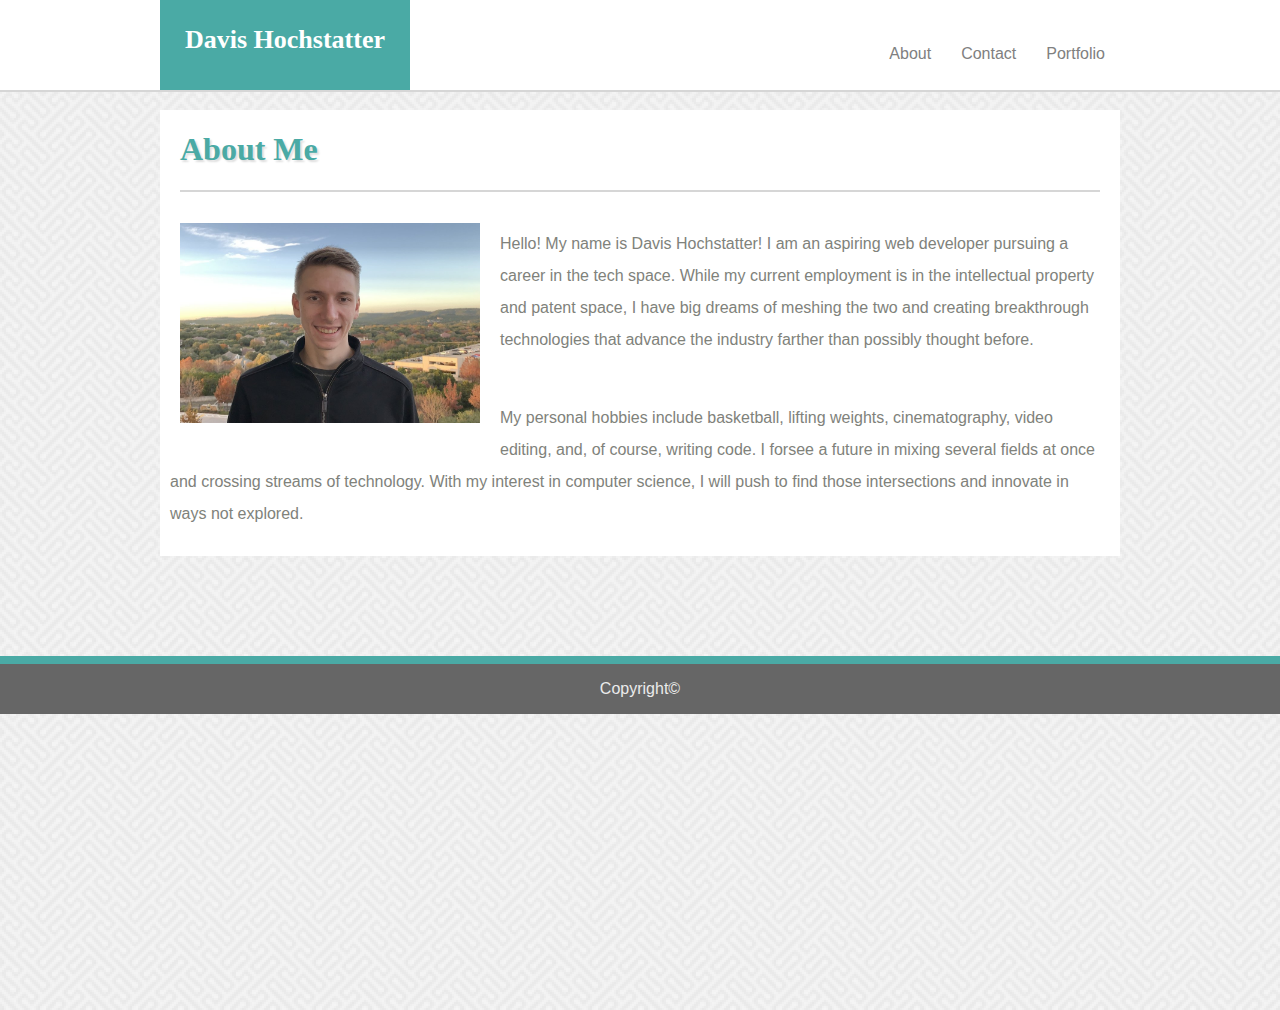
<file: index.html>
<!DOCTYPE html>
<html>
    <head>
        <title>Student Bio</title>
        <link rel="stylesheet" href="css/style.css">
    </head>
    <body body="site">
        <div class="navbar">
            <div class="navlist">
                <ul>
                    <li><a href="portfolio.html">Portfolio</a></li>
                    <li><a href="contact.html">Contact</a></li>
                    <li><a href="index.html">About</a></li>
                </ul>
                <div class="name-box">
                    <h1 class="nav-text">Davis Hochstatter</h1>
                </div>
            </div>
        </div>
        <div class="navbar2"></div>
        <div class="container">
            <h1 class="header-text">About Me</h1>
            <div class="line"></div>
            
            <div class="content-box">
                <img src="images/dhpro.jpg" class="img-main">
                <p>Hello! My name is Davis Hochstatter! I am an aspiring web developer pursuing a career
                in the tech space. While my current employment is in the intellectual property
                and patent space, I have big dreams of meshing the two and creating breakthrough 
                technologies that advance the industry farther than possibly thought before.
                </p>
                <p>My personal hobbies include basketball, lifting weights, cinematography, video editing,
                and, of course, writing code. I forsee a future in mixing several fields at once and crossing
                streams of technology. With my interest in computer science, I will push to find those 
                intersections and innovate in ways not explored. 
                </p>
            </div>
        </div>
        <footer class="footer">
                <p class="footer-text">Copyright©</p>
        </footer>
    </body>
</html>
</file>
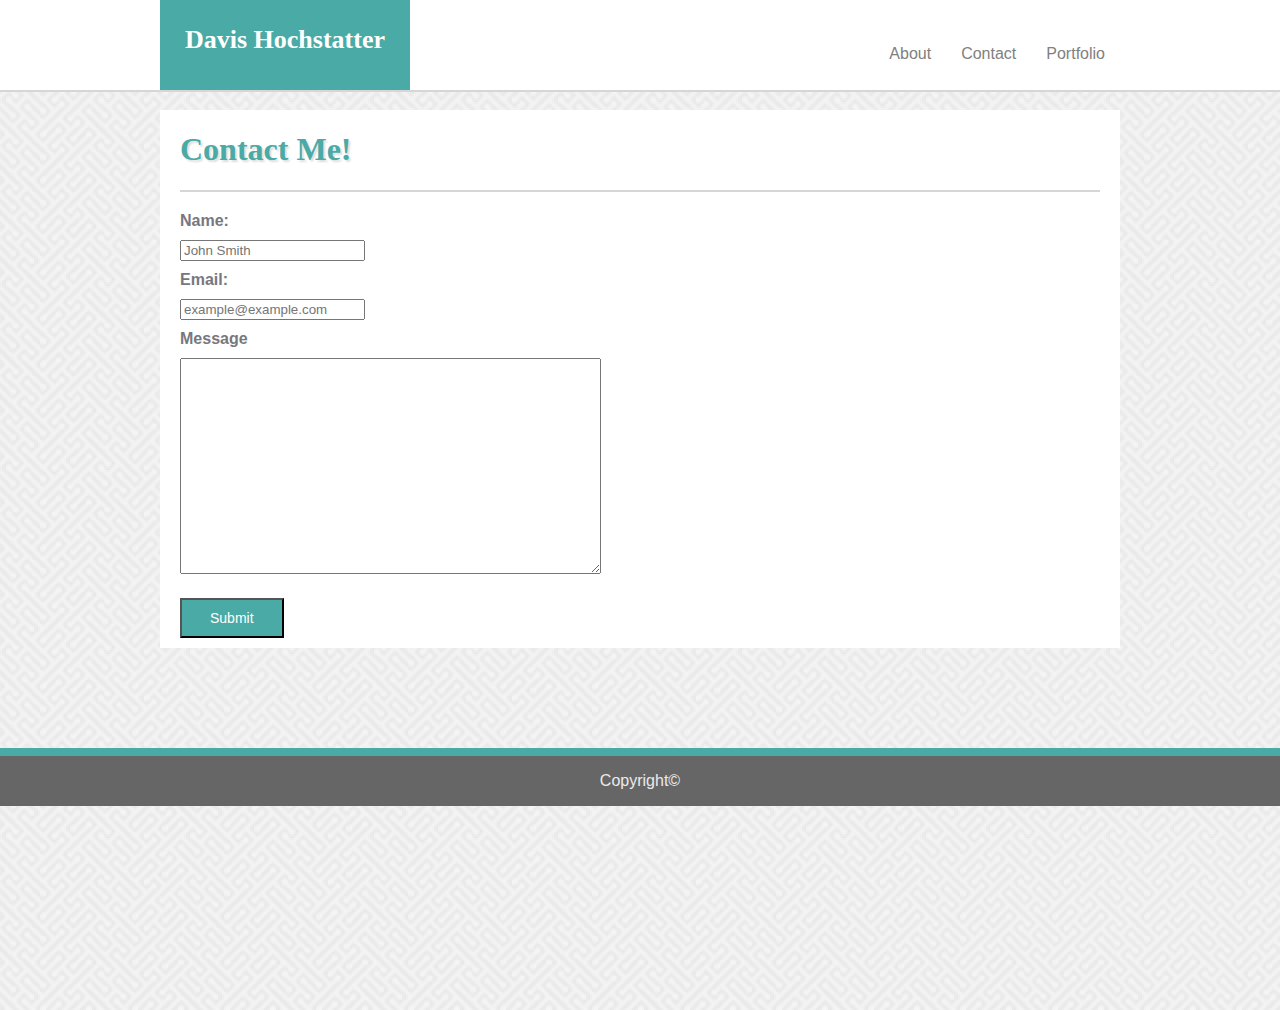
<file: contact.html>
<!DOCTYPE html>
<html>
    <head>
        <title>Student Bio</title>
        <link rel="stylesheet" href="css/style.css">
    </head>
    <body>
        <div class="navbar">
            <div class="navlist">
                <ul>
                    <li><a href="portfolio.html">Portfolio</a></li>
                    <li><a href="contact.html">Contact</a></li>
                    <li><a href="index.html">About</a></li>
                </ul>
                <div class="name-box">
                    <h1 class="nav-text">Davis Hochstatter</h1>
                </div>
            </div>
        </div>
        <div class="navbar2"></div>
        <div class="container">
            <h1 class="header-text">Contact Me!</h1>
            <div class="line"></div>
            
            <div class="content-box">
                <form class="contact-form">
                    <h4>Name:</h4>
                    <input type="text" name="firstname" placeholder="John Smith" class="preview">
                    <h4>Email:</h4>
                    <input type="text" name="lastname" placeholder="example@example.com" class="preview">
                    <h4>Message</h4>
                    <textarea rows="14" cols="50" class="preview"></textarea>
                </form>
            </div>
            <button type="button" class="but" href="#">Submit</button>
        </div>
        <footer class="footer">
                <p class="footer-text">Copyright©</p>
        </footer>
    </body>
</html>
</file>
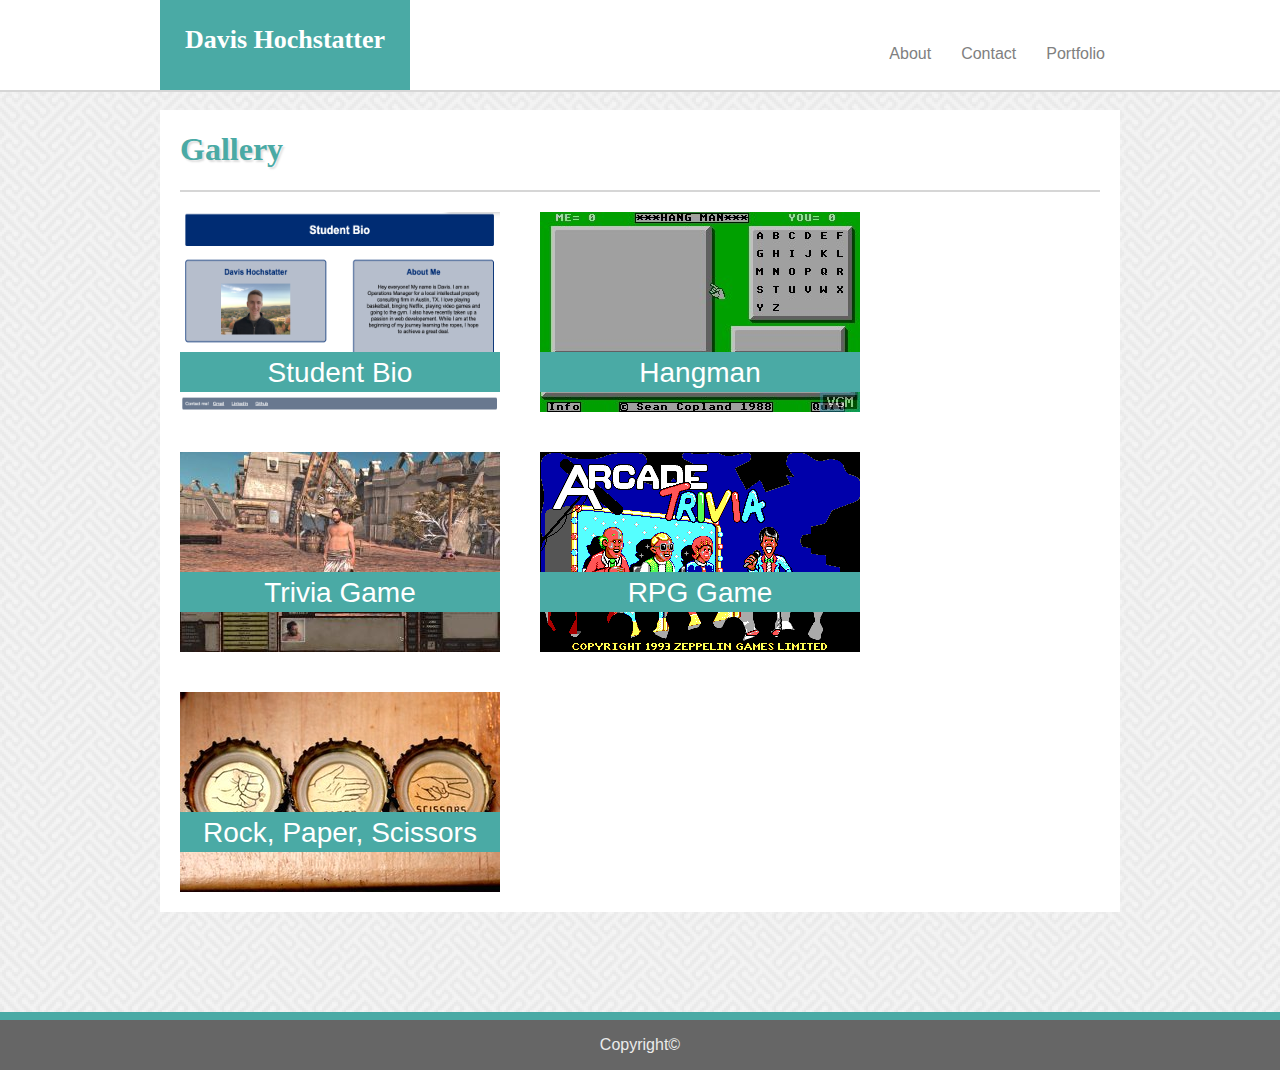
<file: portfolio.html>
<!DOCTYPE html>
<html>
    <head>
        <title>Student Bio</title>
        <link rel="stylesheet" href="css/style.css">
    </head>
    <body>
        <div class="navbar">
            <div class="navlist">
                <ul>
                    <li><a href="portfolio.html">Portfolio</a></li>
                    <li><a href="contact.html">Contact</a></li>
                    <li><a href="index.html">About</a></li>
                </ul>
                <div class="name-box">
                    <h1 class="nav-text">Davis Hochstatter</h1>
                </div>
            </div>
        </div>
        <div class="navbar2"></div>
        <div class="container">
            <h1 class="header-text">Gallery</h1>
            <div class="line"></div>
            
            <div class="content-box">
                <div class="row">
                    <img src="images/studentbio.png" class="thumbnail">
                    <div class="img-text"><a href="https://davishochs.github.io/learning-repo/" class="port-links">Student Bio</a></div>
                    <img src="images/hangman.jpg" class="thumbnail">
                    <div class="img-text2"><a href="https://davishochs.github.io/Word-Guess-Game/" class="port-links">Hangman</a></div>
                </div>
                <div class="row">
                    <img src="images/rpggame.jpg" class="thumbnail">
                    <div class="img-text3"><a href="https://www.sporcle.com/games/g/websiteicons?t=web" class="port-links">Trivia Game</a></div>
                    <img src="images/trivia.png" class="thumbnail">
                    <div class="img-text4"><a href="https://codepen.io/hghpwrdmtnt/pen/bpOrGm" class="port-links">RPG Game</a></div>
                </div>
                <div class="row">
                    <img src="images/rps.jpg" class="thumbnail">
                    <div class="img-text5"><a href="https://www.rpsgame.org/" class="port-links">Rock, Paper, Scissors</a></div>
                </div>
                        
                
            </div>
          
        </div>
        <footer class="footer">
                <p class="footer-text">Copyright©</p>
        </footer>
    </body>
</html>
</file>
<file: css/style.css>
html {
    height: 100%;
    margin: 0;
    padding: 0;
}


body {
    min-height: 100vh;
    margin: 0;
    background-image: url("../images/maze.png");
    background-repeat: repeat;
    position: relative;
}
.navbar {
    height: 90px;
    background-color: white;
    width: 100%;
    position: fixed;
    top:0px;
    left:0px;
    z-index: 20;
    border-bottom: 2px solid #cccc;
}
ul {
    list-style-type: none;
    
}

li {
    float: right;
    line-height: 75px;
}
.navlist {
    width: 960px;
    height: 90px;
    background-color: white;
    margin: 0 auto;
    position: fixed;
    top: 0;
    left: 160px;

}
.name-box {
    background-color: #4aaaa5;
    width: 250px;
    height: 90px;
    position: fixed;
    top: 0;
    left: 160px;
}
.nav-text {
    color: white;
    text-align: center;
    font-size: 26px;
    line-height: 1.75em;
}
a {
    padding: 15px;
    color: grey;
    text-decoration: none;
    line-height: 1.5em;
    font-family: Arial, Helvetica, sans-serif;
}
.port-links {
    color:white;
}

a:hover {
    opacity: 0.4;
}
.container {
    width: 960px;
    background-color: white;
    margin: 0 auto;
    margin-top: 110px;
    overflow: auto;
    z-index: 0;
    margin-bottom: 100px;
    

}
.header-text {
    color: #4aaaa5;
    margin-left: 20px;
    text-shadow: 2px 2px 2px #dddddd;

}
.line {
    height: 2px;
    background-color: #cccc;
    width: 920px;
    margin: 0 auto;
    margin-top: 0px;
    overflow: auto;
}
.img-main {
    height: 200px;
    width: 300px;
    float: left;
    overflow: auto;
    margin: 15px 20px;
}
p {
    padding: 10px;
    padding-top: 20px;
    padding-right: 20px;
    font-family: Arial, Helvetica, sans-serif;
    color: #80827b;
    line-height: 2em;
}
.footer {
    width: 100%;
    height: 50px;
    background-color: #666666;
    position: relative;
    bottom: 0px;
    left: 0; 
    border-top: 8px solid #4aaaa5;
    
}
/* Manual sticky footers because CSS without bootstrap is being difficult*/
.footer2 {
    width: 100%;
    height: 50px;
    background-color: #666666;
    position: relative;
    bottom: 0px;
    left: 0; 
    border-top: 8px solid #4aaaa5;
    margin-top:230px;
    
}
/* Manual sticky footers because CSS without bootstrap is being difficult*/
.footer3 {
    width: 100%;
    height: 50px;
    background-color: #666666;
    position: relative;
    bottom: 0px;
    left: 0; 
    border-top: 8px solid #4aaaa5;
    margin-top:200px;
    
}

.footer-text {
    text-align: center;
    line-height: 50px;
    color: #ebebeb;
    margin: 0;
    padding: 0;
}
.contact-form {
    margin: 10px 20px;
    float: left;
}
.input-type {
    float:left;

}
h4 {
    font-family: Arial, Helvetica, sans-serif;
    color: #777780;
    margin: 10px 0;
}
.but {
    float: left;
    margin: 10px 20px;
    background-color: #4aaaa5;
    font-family: Arial, Helvetica, sans-serif;
    color: white;
    padding: 10px 28px;
    font-size: 14px;
}
.but:hover {
    opacity: 0.2px;
}
.content-box::after {
    content: "";
    clear: both;
    display: table;
}
.thumbnail {
    height: 200px;
    width: 320px;
    margin: 20px 20px;
    float:left;
}
.row {
    position: relative;
    text-align: center;
}

.img-text {
    height: 40px;
    width: 320px;
    background-color: #4aaaa5;
    position: absolute;
    left: 20px;    
    top: 160px;
    line-height: 1.5em;
    font-size: 28px;
    color: white;
}
.img-text2 {
    height: 40px;
    width: 320px;
    background-color: #4aaaa5;
    position: absolute;
    left: 380px;    
    top: 160px;
    line-height: 1.5em;
    font-size: 28px;
    color: white;
}

.img-text3 {
    height: 40px;
    width: 320px;
    background-color: #4aaaa5;
    position: absolute;
    left: 20px;    
    top: 380px;
    line-height: 1.5em;
    font-size: 28px;
    color: white;
}
.img-text4 {
    height: 40px;
    width: 320px;
    background-color: #4aaaa5;
    position: absolute;
    left: 380px;    
    top: 380px;
    line-height: 1.5em;
    font-size: 28px;
    color: white;
}
.img-text5 {
    height: 40px;
    width: 320px;
    background-color: #4aaaa5;
    position: absolute;
    left: 20px;    
    top: 620px;
    line-height: 1.5em;
    font-size: 28px;
    color: white;
}
.testbox {
    width: 1000px;
    height: 1000px;
    margin: 0 auto;
    background-color: cyan;
}

@media only screen and 
	(min-device-width: 640px) and 
	(max-device-width: 920px) and
	(-webkit-min-device-pixel-ratio: 2) {

        .navbar {
            width: 100%;
        }
        .navlist {
            width: 66.6%;
            margin: 0 auto;
            
        }
        p {
            line-height: 1.5em;
            font-size: 24px;
        }
        h1 {
            font-size: 72px;
        }
        .img-main {
            height: 600px;
            width: 900px;
        }
        ul {
            font-size: 22px;
        }
        .container {
            min-height: 600px;
            margin-bottom: 150px;
        }
        .footer {
            position: fixed;
            bottom: 0;
            left: 0;
            margin-top: 50px;
        }
        .preview {
            height: 80px;
            width: 100%;
            background-color: #ccc;
        }
        .contact-form {
            width: 95%;
            font-size: 40px;
            
        }
        input[type="text"] {
            font-family: monospace;
            font-size: 34px;
            color: #4aaaa5;
          }
          textarea {
            font-size: 28px;
        }
        .but {
            padding: 45px 60px;
            font-size: 40px;
        }
        
    }
@media only screen and 
	(min-device-width: 320px) and 
	(max-device-width: 667px) and 
	(-webkit-min-device-pixel-ratio: 2) {
        .navbar {
            width: 100%;
        }
        .navlist {
            width: 66.6%;
            margin: 0 auto;
            
        }
        p {
            line-height: 2em;
            font-size: 24px;
        }
        h1 {
            font-size: 72px;
        }
        .img-main {
            height: 600px;
            width: 900px;
        }
        ul {
            font-size: 30px;
            line-height: 1.5em;
        }
        .container {
            min-height: 900px;
            margin-bottom: 50px;
        }
        .footer {
            position: fixed;
            bottom: 0;
            left: 0;
            margin-top: 50px;
        }
        .thumbnail {
            height: 400px;
            width: 600px;
        }
        .preview {
            height: 80px;
            width: 100%;
            background-color: #ccc;
        }
        .contact-form {
            width: 95%;
            font-size: 38px;
            
        }
        input[type="text"] {
            font-family: monospace;
            font-size: 34px;
            color: #4aaaa5;
          }
        textarea {
            font-size: 26px;
        }
          .img-text {
            height: 80px;
            width: 600px;
            background-color: #4aaaa5;
            position: absolute;
            left: 20px;    
            top: 300px;
            line-height: 1.5em;
            font-size: 42px;
            color: white;
        }
        .img-text2 {
            height: 80px;
            width: 600px;
            background-color: #4aaaa5;
            position: absolute;
            left: 20px;    
            top: 735px;
            line-height: 1.5em;
            font-size: 42px;
            color: white;
        }
        
        .img-text3 {
            height: 80px;
            width: 600px;
            background-color: #4aaaa5;
            position: absolute;
            left: 20px;    
            top: 1180px;
            line-height: 1.5em;
            font-size: 42px;
            color: white;
        }
        .img-text4 {
            height: 80px;
            width: 600px;
            background-color: #4aaaa5;
            position: absolute;
            left: 20px;    
            top: 1615px;
            line-height: 1.5em;
            font-size: 42px;
            color: white;
        }
        .img-text5 {
            height: 80px;
            width: 600px;
            background-color: #4aaaa5;
            position: absolute;
            left: 20px;    
            top: 2050px;
            line-height: 1.5em;
            font-size: 42px;
            color: white;
        }
        .but {
            padding: 45px 60px;
            font-size: 40px;
        }
    }
</file>
